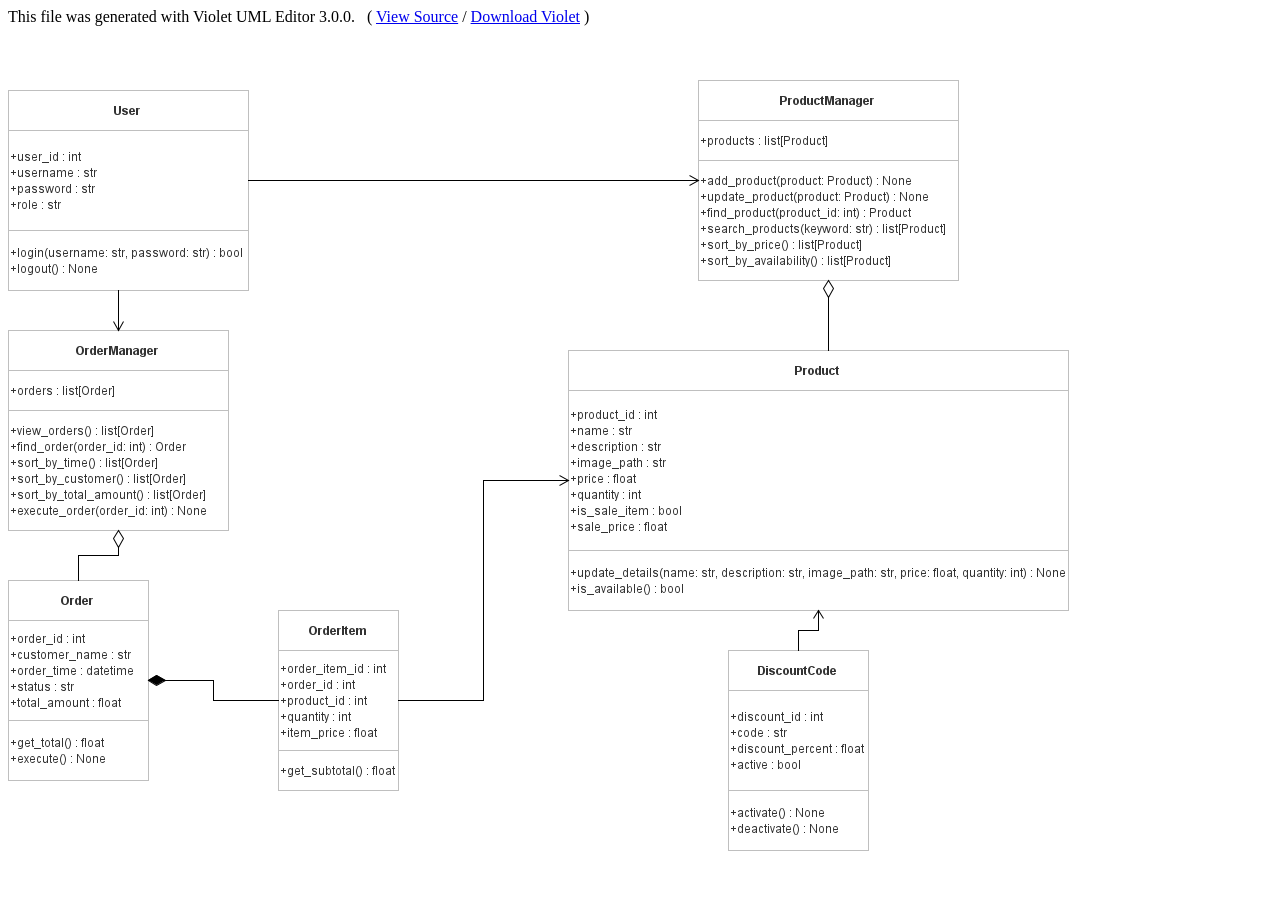
<file: docs/diagrams/InternalGrocerySystemClassDiagram.class.violet.html>
<HTML>
<HEAD>
<META name="description"
	content="Violet UML Editor cross format document" />
<META name="keywords" content="Violet, UML" />
<META charset="UTF-8" />
<SCRIPT type="text/javascript">
	function switchVisibility() {
		var obj = document.getElementById("content");
		obj.style.display = (obj.style.display == "block") ? "none" : "block";
	}
</SCRIPT>
</HEAD>
<BODY>
	This file was generated with Violet UML Editor 3.0.0.
	&nbsp;&nbsp;(&nbsp;<A href=# onclick="switchVisibility()">View Source</A>&nbsp;/&nbsp;<A href="http://sourceforge.net/projects/violet/files/violetumleditor/" target="_blank">Download Violet</A>&nbsp;)
	<BR />
	<BR />
	<SCRIPT id="content" type="text/xml"><![CDATA[<ClassDiagramGraph id="1">
  <nodes id="2">
    <ClassNode id="3">
      <children id="4"/>
      <location class="Point" id="5">650.0,350.0</location>
      <id id="6" value="4789ca4f-f90f-4f5e-abbd-e5a658d5f5ec"/>
      <revision>1</revision>
      <backgroundColor id="7">
        <red>255</red>
        <green>255</green>
        <blue>255</blue>
        <alpha>255</alpha>
      </backgroundColor>
      <borderColor id="8">
        <red>191</red>
        <green>191</green>
        <blue>191</blue>
        <alpha>255</alpha>
      </borderColor>
      <textColor id="9">
        <red>51</red>
        <green>51</green>
        <blue>51</blue>
        <alpha>255</alpha>
      </textColor>
      <preferredSize class="Rectangle" id="10">0.0,0.0,0.0,0.0</preferredSize>
      <name id="11" justification="1" size="3" underlined="false">
        <text>Product</text>
      </name>
      <attributes id="12" justification="0" size="4" underlined="false">
        <text>+product_id : int
+name : str
+description : str
+image_path : str
+price : float
+quantity : int
+is_sale_item : bool
+sale_price : float</text>
      </attributes>
      <methods id="13" justification="0" size="4" underlined="false">
        <text>+update_details(name: str, description: str, image_path: str, price: float, quantity: int) : None
+is_available() : bool</text>
      </methods>
    </ClassNode>
    <ClassNode id="14">
      <children id="15"/>
      <location class="Point" id="16">780.0,80.0</location>
      <id id="17" value="d9f7137e-11e9-4814-ad10-1cd3fdd6d7b9"/>
      <revision>1</revision>
      <backgroundColor reference="7"/>
      <borderColor reference="8"/>
      <textColor reference="9"/>
      <preferredSize class="Rectangle" reference="10"/>
      <name id="18" justification="1" size="3" underlined="false">
        <text>ProductManager</text>
      </name>
      <attributes id="19" justification="0" size="4" underlined="false">
        <text>+products : list[Product]</text>
      </attributes>
      <methods id="20" justification="0" size="4" underlined="false">
        <text>+add_product(product: Product) : None
+update_product(product: Product) : None
+find_product(product_id: int) : Product
+search_products(keyword: str) : list[Product]
+sort_by_price() : list[Product]
+sort_by_availability() : list[Product]</text>
      </methods>
    </ClassNode>
    <ClassNode id="21">
      <children id="22"/>
      <location class="Point" id="23">90.0,90.0</location>
      <id id="24" value="76cc25b1-de19-4e8d-9506-42a1c30f9446"/>
      <revision>1</revision>
      <backgroundColor id="25">
        <red>255</red>
        <green>255</green>
        <blue>255</blue>
        <alpha>255</alpha>
      </backgroundColor>
      <borderColor id="26">
        <red>191</red>
        <green>191</green>
        <blue>191</blue>
        <alpha>255</alpha>
      </borderColor>
      <textColor id="27">
        <red>51</red>
        <green>51</green>
        <blue>51</blue>
        <alpha>255</alpha>
      </textColor>
      <preferredSize class="Rectangle" id="28">0.0,0.0,0.0,0.0</preferredSize>
      <name id="29" justification="1" size="3" underlined="false">
        <text>User</text>
      </name>
      <attributes id="30" justification="0" size="4" underlined="false">
        <text>+user_id : int
+username : str
+password : str
+role : str</text>
      </attributes>
      <methods id="31" justification="0" size="4" underlined="false">
        <text>+login(username: str, password: str) : bool
+logout() : None</text>
      </methods>
    </ClassNode>
    <ClassNode id="32">
      <children id="33"/>
      <location class="Point" id="34">810.0,650.0</location>
      <id id="35" value="c7a77033-a865-47fa-916f-120b59d2ae21"/>
      <revision>1</revision>
      <backgroundColor reference="25"/>
      <borderColor reference="26"/>
      <textColor reference="27"/>
      <preferredSize class="Rectangle" reference="28"/>
      <name id="36" justification="1" size="3" underlined="false">
        <text>DiscountCode</text>
      </name>
      <attributes id="37" justification="0" size="4" underlined="false">
        <text>+discount_id : int
+code : str
+discount_percent : float
+active : bool</text>
      </attributes>
      <methods id="38" justification="0" size="4" underlined="false">
        <text>+activate() : None
+deactivate() : None</text>
      </methods>
    </ClassNode>
    <ClassNode id="39">
      <children id="40"/>
      <location class="Point" id="41">90.0,580.0</location>
      <id id="42" value="214e5e9f-62b7-4353-a937-6d64a7004dae"/>
      <revision>1</revision>
      <backgroundColor reference="25"/>
      <borderColor reference="26"/>
      <textColor reference="27"/>
      <preferredSize class="Rectangle" reference="28"/>
      <name id="43" justification="1" size="3" underlined="false">
        <text>Order</text>
      </name>
      <attributes id="44" justification="0" size="4" underlined="false">
        <text>+order_id : int
+customer_name : str
+order_time : datetime
+status : str
+total_amount : float</text>
      </attributes>
      <methods id="45" justification="0" size="4" underlined="false">
        <text>+get_total() : float
+execute() : None</text>
      </methods>
    </ClassNode>
    <ClassNode id="46">
      <children id="47"/>
      <location class="Point" id="48">90.0,330.0</location>
      <id id="49" value="71e4fd2f-4b9a-497c-8816-a15bebd5d354"/>
      <revision>1</revision>
      <backgroundColor reference="25"/>
      <borderColor reference="26"/>
      <textColor reference="27"/>
      <preferredSize class="Rectangle" reference="28"/>
      <name id="50" justification="1" size="3" underlined="false">
        <text>OrderManager</text>
      </name>
      <attributes id="51" justification="0" size="4" underlined="false">
        <text>+orders : list[Order]</text>
      </attributes>
      <methods id="52" justification="0" size="4" underlined="false">
        <text>+view_orders() : list[Order]
+find_order(order_id: int) : Order
+sort_by_time() : list[Order]
+sort_by_customer() : list[Order]
+sort_by_total_amount() : list[Order]
+execute_order(order_id: int) : None</text>
      </methods>
    </ClassNode>
    <ClassNode id="53">
      <children id="54"/>
      <location class="Point" id="55">360.0,610.0</location>
      <id id="56" value="0fddfa0a-1ae0-4f2c-948a-1933b1801d39"/>
      <revision>1</revision>
      <backgroundColor reference="25"/>
      <borderColor reference="26"/>
      <textColor reference="27"/>
      <preferredSize class="Rectangle" reference="28"/>
      <name id="57" justification="1" size="3" underlined="false">
        <text>OrderItem</text>
      </name>
      <attributes id="58" justification="0" size="4" underlined="false">
        <text>+order_item_id : int
+order_id : int
+product_id : int
+quantity : int
+item_price : float</text>
      </attributes>
      <methods id="59" justification="0" size="4" underlined="false">
        <text>+get_subtotal() : float</text>
      </methods>
    </ClassNode>
  </nodes>
  <edges id="60">
    <AggregationEdge id="61">
      <start class="ClassNode" reference="3"/>
      <end class="ClassNode" reference="14"/>
      <startLocation class="Point" id="62">150.0,250.0</startLocation>
      <endLocation class="Point" id="63">100.0,40.0</endLocation>
      <id id="64" value="af816e5c-eba9-4cf9-827c-12e14614825f"/>
      <revision>1</revision>
      <bentStyle name="AUTO"/>
      <startLabel></startLabel>
      <middleLabel></middleLabel>
      <endLabel></endLabel>
    </AggregationEdge>
    <AssociationEdge id="65">
      <start class="ClassNode" reference="21"/>
      <end class="ClassNode" reference="46"/>
      <startLocation class="Point" id="66">200.0,30.0</startLocation>
      <endLocation class="Point" id="67">70.0,20.0</endLocation>
      <id id="68" value="bfbbb154-5f01-4e0a-97da-98f0a3524303"/>
      <revision>1</revision>
      <bentStyle name="AUTO"/>
      <startLabel></startLabel>
      <middleLabel></middleLabel>
      <endLabel></endLabel>
    </AssociationEdge>
    <AssociationEdge id="69">
      <start class="ClassNode" reference="21"/>
      <end class="ClassNode" reference="14"/>
      <startLocation class="Point" id="70">220.0,20.0</startLocation>
      <endLocation class="Point" id="71">80.0,30.0</endLocation>
      <id id="72" value="d127560b-3c1c-47b3-a45f-e46a55a51f54"/>
      <revision>1</revision>
      <bentStyle name="AUTO"/>
      <startLabel></startLabel>
      <middleLabel></middleLabel>
      <endLabel></endLabel>
    </AssociationEdge>
    <AggregationEdge id="73">
      <start class="ClassNode" reference="39"/>
      <end class="ClassNode" reference="46"/>
      <startLocation class="Point" id="74">120.0,20.0</startLocation>
      <endLocation class="Point" id="75">200.0,10.0</endLocation>
      <id id="76" value="20e2d604-068e-42b9-bbc7-c22fb32bb7c9"/>
      <revision>1</revision>
      <bentStyle name="AUTO"/>
      <startLabel></startLabel>
      <middleLabel></middleLabel>
      <endLabel></endLabel>
    </AggregationEdge>
    <AssociationEdge id="77">
      <start class="ClassNode" reference="32"/>
      <end class="ClassNode" reference="3"/>
      <startLocation class="Point" id="78">50.0,30.0</startLocation>
      <endLocation class="Point" id="79">260.0,230.0</endLocation>
      <id id="80" value="620ced38-3f88-4281-8823-051aba28ac7d"/>
      <revision>1</revision>
      <bentStyle name="AUTO"/>
      <startLabel></startLabel>
      <middleLabel></middleLabel>
      <endLabel></endLabel>
    </AssociationEdge>
    <AssociationEdge id="81">
      <start class="ClassNode" reference="53"/>
      <end class="ClassNode" reference="3"/>
      <startLocation class="Point" id="82">110.0,80.0</startLocation>
      <endLocation class="Point" id="83">100.0,90.0</endLocation>
      <id id="84" value="e40502d3-c459-4d41-b682-1e89f3606f07"/>
      <revision>1</revision>
      <bentStyle name="AUTO"/>
      <startLabel></startLabel>
      <middleLabel></middleLabel>
      <endLabel></endLabel>
    </AssociationEdge>
    <CompositionEdge id="85">
      <start class="ClassNode" reference="53"/>
      <end class="ClassNode" reference="39"/>
      <startLocation class="Point" id="86">10.0,40.0</startLocation>
      <endLocation class="Point" id="87">120.0,80.0</endLocation>
      <id id="88" value="ae967935-9843-499b-a24e-e2711cab2051"/>
      <revision>1</revision>
      <bentStyle name="AUTO"/>
      <startLabel></startLabel>
      <middleLabel></middleLabel>
      <endLabel></endLabel>
    </CompositionEdge>
  </edges>
</ClassDiagramGraph>]]></SCRIPT>
	<BR />
	<BR />
	<IMG alt="embedded diagram image" src="[data-uri]" />
</BODY>
</HTML>
</file>
